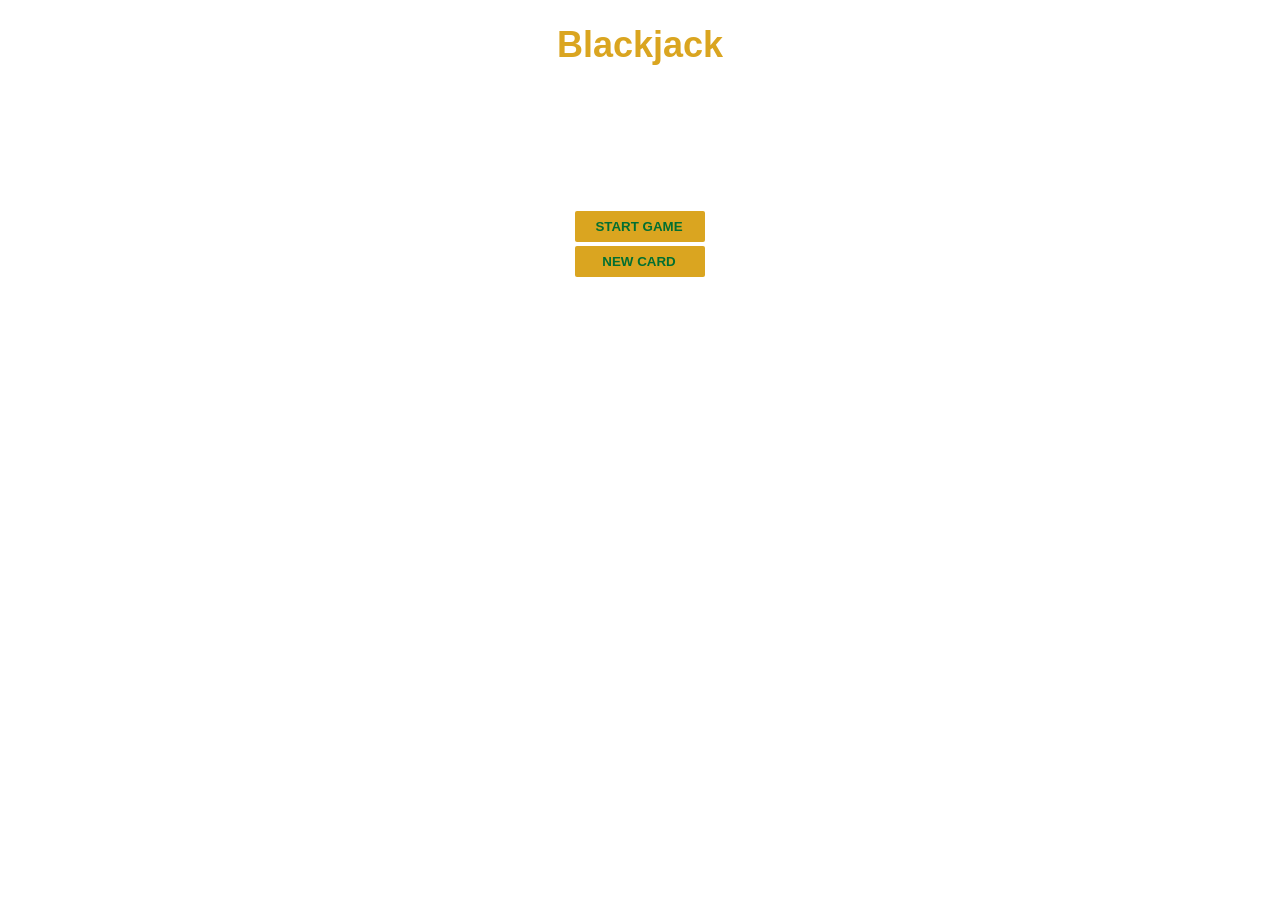
<file: index.html>
<!DOCTYPE html>
<html lang="en">
<head>
  <meta charset="UTF-8" />
  <meta name="viewport" content="width=device-width, initial-scale=1.0" />
  <link rel="stylesheet" href="index.css" />
  <title>Blackjack Game</title>
</head>
<body>
  <h1> Blackjack </h1>
  <p id="message-el"> Want to play a round? </p>
  <p id="cards-el" > Cards: </p>
  <p id="sum-el" > Sum: </p>
    <button onclick="startGame()"> START GAME</button>
    <button onclick="newCard()"> NEW CARD</button>
    <p id="player-el"></p>
  <script src="Blackj.js"></script>
</body>
</html>
</file>
<file: index.css>
body {
text-align: center;
  font-family: 'Trebuchet MS', 'Lucida Sans Unicode', 'Lucida Grande', 'Lucida Sans', Arial, sans-serif;
  background-repeat: no-repeat;
  background-size: cover;
  background-position: center;
  background-attachment: fixed;  
  min-height: 100vh;            
  color: white;
  font-weight: bold;
  font-size: large;
  margin: 0;                    
  padding: 0;
}

h1 {
    color: goldenrod;
    text-align: center;
    }

    #message-el {
        font-size: 20px;
        font-style: italic;
    }

    button {
        color: #016f32;
        width: 130px;
        padding: 8px 2px 8px 0px;
        background-color:goldenrod ;
        border: none;
        border-radius: 2px;
        font-weight: bold;
        display: flex;
        flex-direction: column;
        align-items: center;
        margin: 0 auto;
        margin-bottom: 4px;
        margin-top: 2px;
    }
</file>
